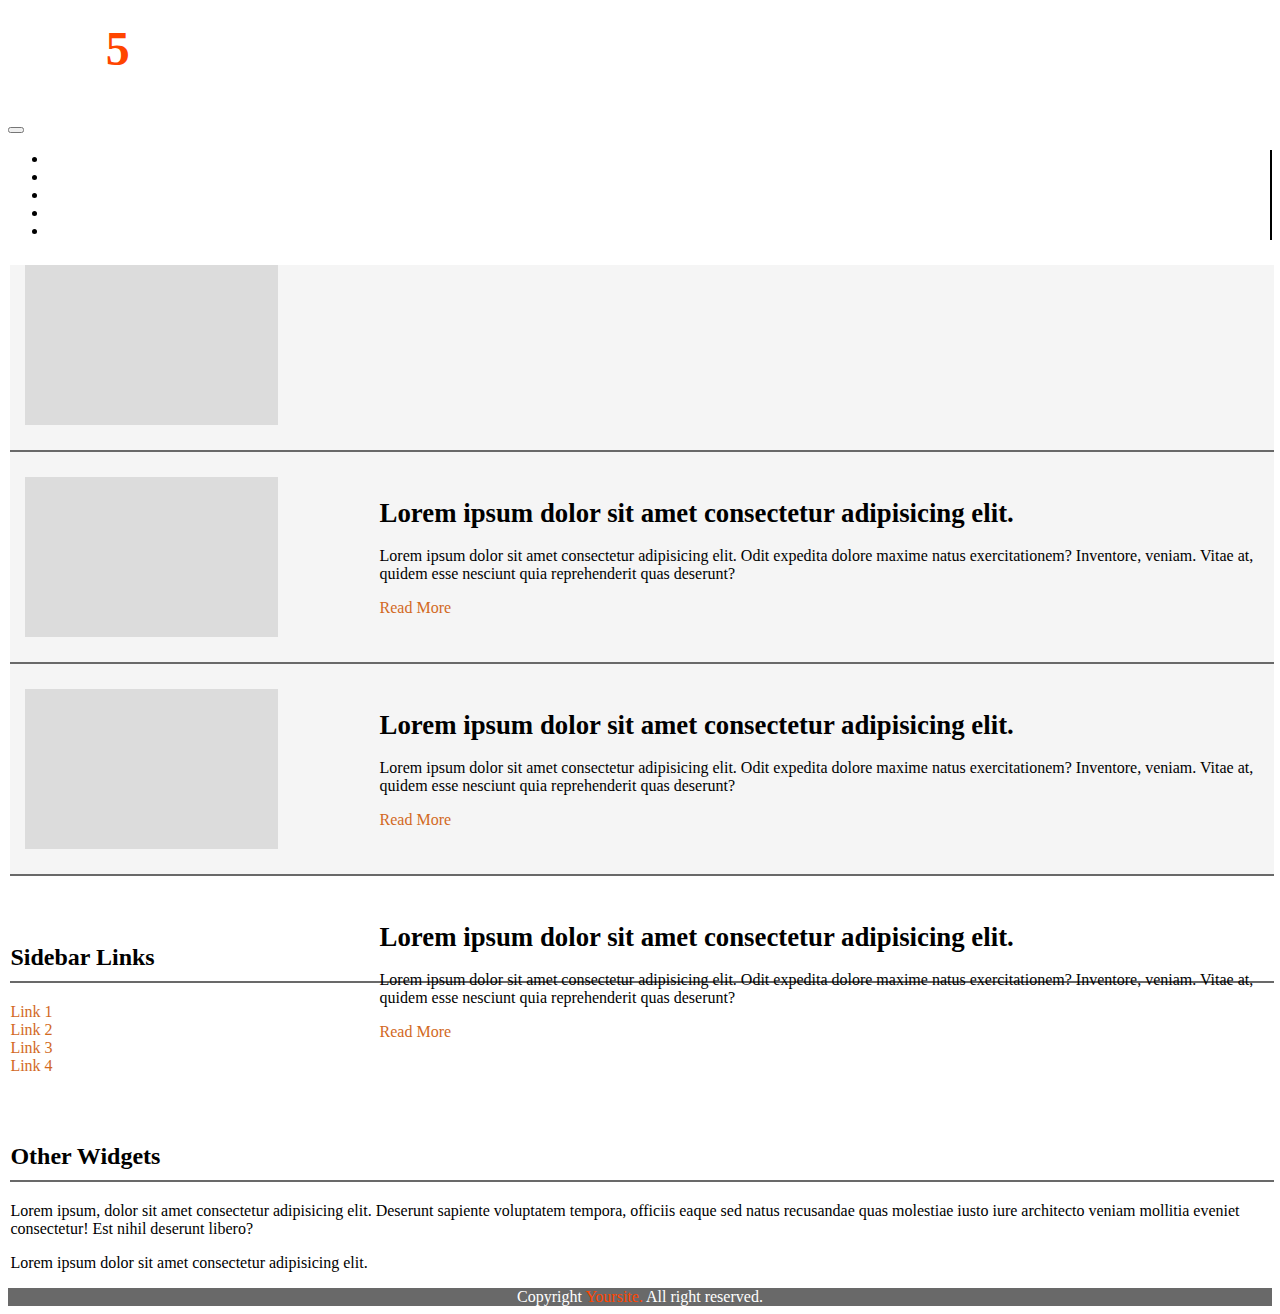
<file: Bootstrap-template/template-1.html>
<!DOCTYPE html>
<html lang="en">
<head>
    <meta charset="UTF-8">
    <meta http-equiv="X-UA-Compatible" content="IE=edge">
    <meta name="viewport" content="width=device-width, initial-scale=1.0">
    <!-- CSS only -->
    <link href="https://cdn.jsdelivr.net/npm/bootstrap@5.1.3/dist/css/bootstrap.min.css" rel="stylesheet" integrity="sha384-1BmE4kWBq78iYhFldvKuhfTAU6auU8tT94WrHftjDbrCEXSU1oBoqyl2QvZ6jIW3" crossorigin="anonymous">
    <!-- JavaScript Bundle with Popper -->
    <script src="https://cdn.jsdelivr.net/npm/bootstrap@5.1.3/dist/js/bootstrap.bundle.min.js" integrity="sha384-ka7Sk0Gln4gmtz2MlQnikT1wXgYsOg+OMhuP+IlRH9sENBO0LRn5q+8nbTov4+1p" crossorigin="anonymous"></script>
    <link rel="stylesheet" href="style.css">
    <title>Document</title>
</head>


<body>


    <!-- HTML5 Heading -->
    <header>
        <nav class="navbar navbar-light bg-dark">
            <div class="container-fluid">
                <h1 class="head">HTML<span class="num">5</span></h1><br>
            </div>
        </nav>
    </header>


    <!-- Navigation bar -->
    <nav class="navbar navbar-expand-lg navbar-light bg-secondary">
        <div class="container-fluid">
            <button class="navbar-toggler" type="button" data-bs-toggle="collapse" data-bs-target="#navbarNav" aria-controls="navbarNav" aria-expanded="false" aria-label="Toggle navigation">
                <span class="navbar-toggler-icon"></span>
            </button>
          <div class="collapse navbar-collapse" id="navbarNav">
            <ul class="navbar-nav">
                <li class="nav-item">
                    <a class="nav-link" aria-current="page" href="#">Link1</a>
                </li>
                <li class="nav-item">
                    <a class="nav-link" href="#">Link2</a>
                </li>
                <li class="nav-item">
                    <a class="nav-link" href="#">Link3</a>
                </li>
                <li class="nav-item">
                    <a class="nav-link" href="#">Link4</a>
                </li>
                <li class="nav-item">
                    <a class="nav-link" href="#">Link5</a>
                </li>
            </ul>
          </div>
        </div>
    </nav>


    <!-- main body -->
    <div class="container-fluid main">

        <div class="row">

            <div class="col-8">

                <div class="content">

                    <div class="row body">
                        <div class="img container-fluid"></div>
                        <div class="inn"> 
                        <h1>Lorem ipsum dolor sit amet consectetur adipisicing elit.</h1>
                        <p>Lorem ipsum dolor sit amet consectetur adipisicing elit. Odit expedita dolore maxime natus exercitationem? Inventore, veniam. Vitae at, quidem esse nesciunt quia reprehenderit quas deserunt?</p>
                        <a class="sidebarlink xyz" href="">Read More</a>
                        </div>
                    </div>
        
                    <div class="row body">
                        <div class="img container-fluid"></div>
                        <div class="inn"> 
                            <h1>Lorem ipsum dolor sit amet consectetur adipisicing elit.</h1>
                            <p>Lorem ipsum dolor sit amet consectetur adipisicing elit. Odit expedita dolore maxime natus exercitationem? Inventore, veniam. Vitae at, quidem esse nesciunt quia reprehenderit quas deserunt?</p>
                            <a class="sidebarlink xyz" href="">Read More</a>
                         </div>
                    </div>
        
                    <div class="row body">
                        <div class="img container-fluid"></div>
                        <div class="inn">
                        <h1>Lorem ipsum dolor sit amet consectetur adipisicing elit.</h1>
                        <p>Lorem ipsum dolor sit amet consectetur adipisicing elit. Odit expedita dolore maxime natus exercitationem? Inventore, veniam. Vitae at, quidem esse nesciunt quia reprehenderit quas deserunt?</p>
                        <a class="sidebarlink xyz" href="">Read More</a>
                        </div>
                    </div>

                </div>
            </div>
            
            
            
            <div class="col-4">
            
                <div class="sidebar">
                
                    <div class="sidebarlinkgroup">
                        <h2 class="sidebarhead">Sidebar Links</h2>
                        <div class="xyz"><a class="sidebarlink" href="" >Link 1</a></div>
                        <div class="xyz"><a class="sidebarlink" href="">Link 2</a></div>
                        <div class="xyz"><a class="sidebarlink" href="">Link 3</a></div>
                        <div class="xyz"><a class="sidebarlink" href="">Link 4</a></div>
                    </div>
                    
                    <div class="widgets">
                        <h2 class="widgetshead">Other Widgets</h2>
                        <div class="widgetstext">
                            <p>Lorem ipsum, dolor sit amet consectetur adipisicing elit. Deserunt sapiente voluptatem tempora, officiis eaque sed natus recusandae quas molestiae iusto iure architecto veniam mollitia eveniet consectetur! Est nihil deserunt libero?</p>
                            <p>Lorem ipsum dolor sit amet consectetur adipisicing elit.</p>
                        </div>
                    </div>

                </div>
            </div>
        </div>
    </div>


    <!-- footer -->
    <div class="container-fluid footer">
        <p class="copyright">Copyright <span class="yoursite">Yoursite.</span> All right reserved.</p>
    </div>

</body>
</html>
</file>
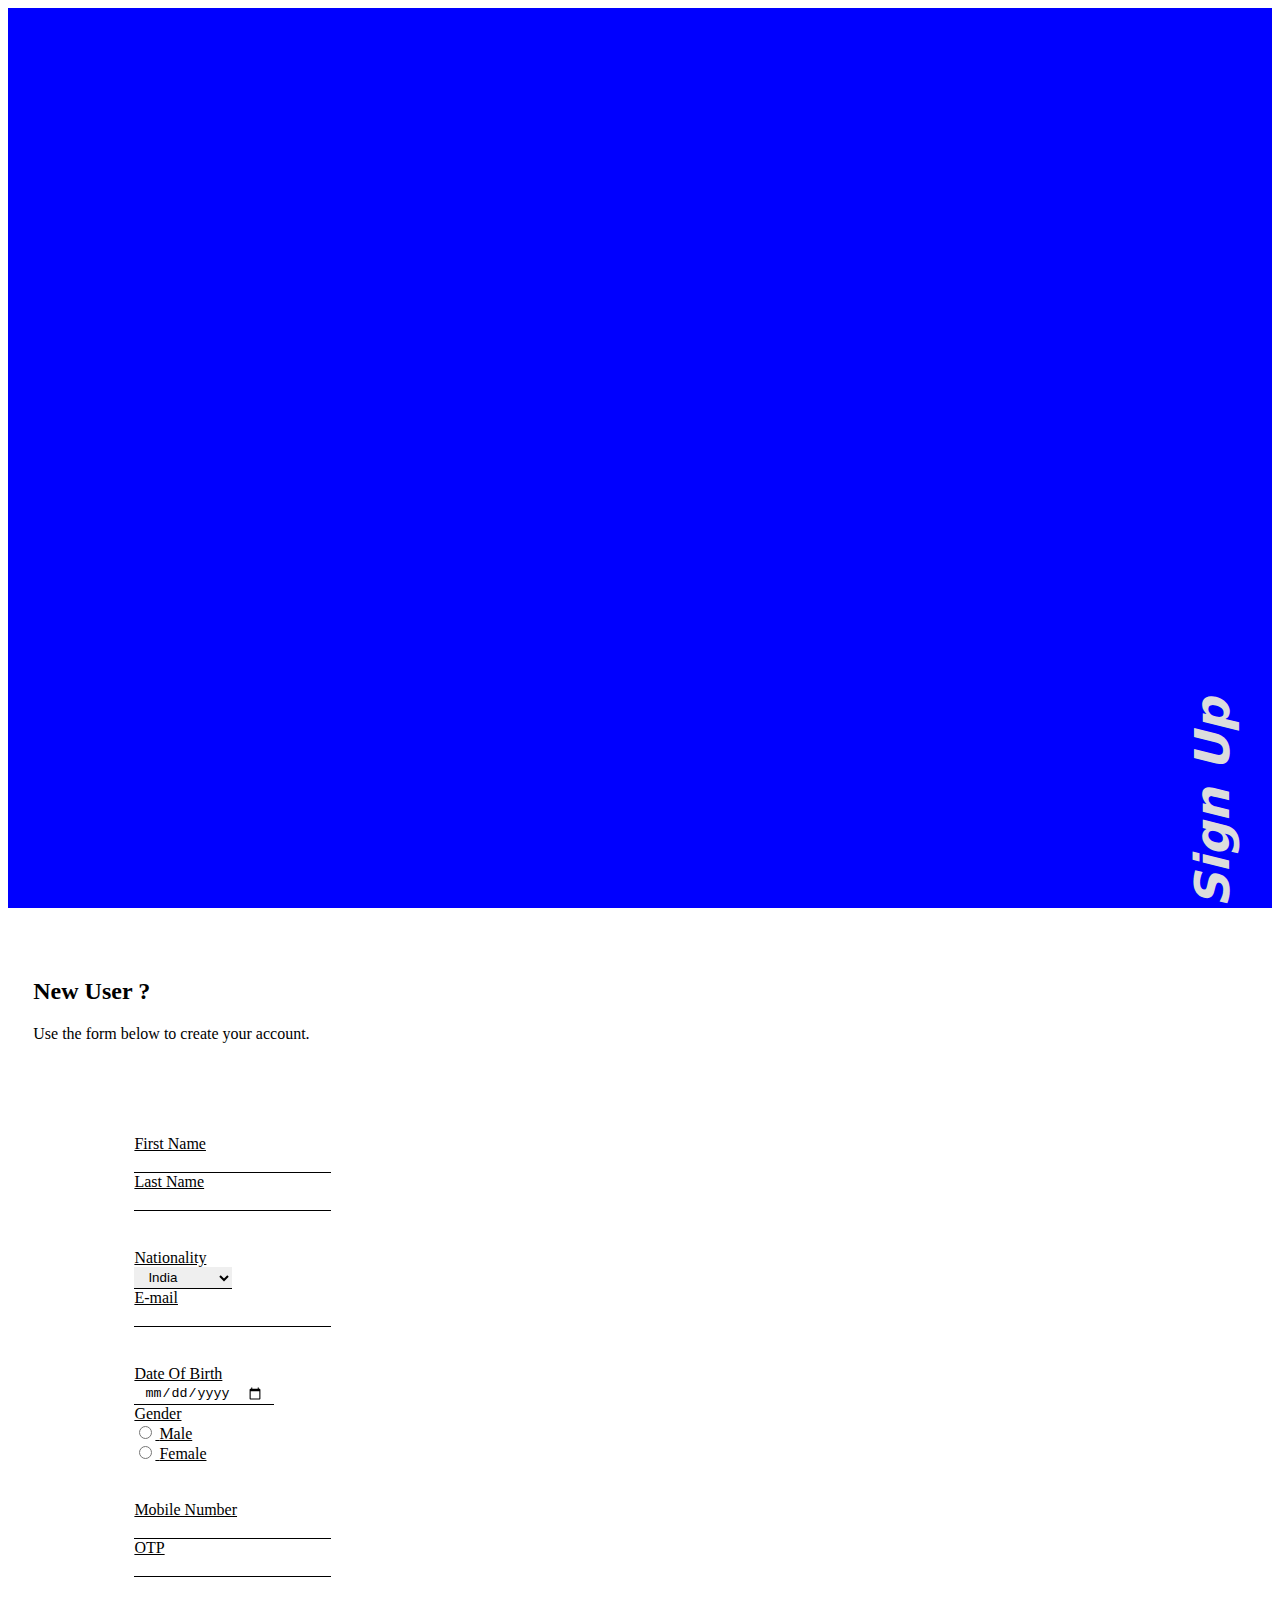
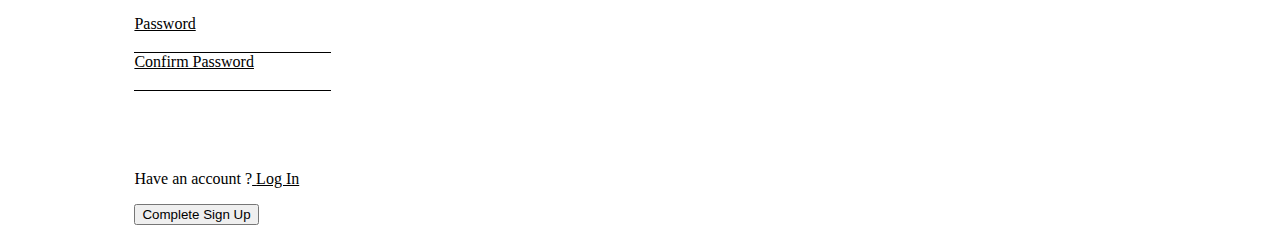
<file: CRUD-JS/create.html>
<!DOCTYPE html>
<html lang="en">
    <head>
        <meta charset="UTF-8">
        <meta http-equiv="X-UA-Compatible" content="IE=edge">
        <meta name="viewport" content="width=device-width, initial-scale=1.0">
        
        <!-- CSS only -->
        <link href="https://cdn.jsdelivr.net/npm/bootstrap@5.1.3/dist/css/bootstrap.min.css" rel="stylesheet" integrity="sha384-1BmE4kWBq78iYhFldvKuhfTAU6auU8tT94WrHftjDbrCEXSU1oBoqyl2QvZ6jIW3" crossorigin="anonymous">
        
        
        <!-- JavaScript Bundle with Popper -->
        <script src="https://cdn.jsdelivr.net/npm/bootstrap@5.1.3/dist/js/bootstrap.bundle.min.js" integrity="sha384-ka7Sk0Gln4gmtz2MlQnikT1wXgYsOg+OMhuP+IlRH9sENBO0LRn5q+8nbTov4+1p" crossorigin="anonymous"></script>
        
        <!-- link css style sheet -->
        <link rel="stylesheet" href="style.css">


        <!-- attach javascript file -->
        <script src="index.js"></script>


        
        <title>Sign UP</title>
    </head>


    <body>

        <div class="container-fluid">
            
            <div class="row">
                
                <div class="col-2 left">
                    
                    <h1 id="signup">Sign Up</h1>
                
                </div>
                
                <div class="col-10 right">
                    
                    <div class = "newUser">
                        <h2> New User ?</h2>
                        <p>Use the form below to create your account.</p>
                    </div>

                    <form name="myForm" id="myForm" action="javascript:saveData();">
                        <div class="row formfield">
                            <div class="col-6">
                                <label for="first_name">First Name</label> </br>
                                <input class="form-select" type="text" id="first_name" /> 
                            </div>
                            <div class="col-6">
                                <label for="last_name">Last Name</label> </br>
                                <input class="form-select"  type="text" id="last_name" />
                            </div>
                        </div>

                        <div class="row formfield">
                            <div class="col-6">
                                <label for="nation">Nationality</label> </br>
                                <select class="form-select" name="nation" id="nation" required>
                                    <option></option>
                                    <option value='India' selected>India</option>
                                    <option value='American'>American</option>
                                    <option value='Japanese'>Japanese</option>
                                    <option value='French'>French</option>
                                    <option value='Sweden'>Sweden</option>
                                </select>
                            </div>
                            <div class="col-6">
                                <label for="mail">E-mail</label> </br>
                                <input class="form-select"  type="email" id="mail" />
                            </div>
                        </div>

                        <div class="row formfield">
                            
                            <div class="col-6">
                                <label for="dob">Date Of Birth</label> </br>
                                <input class="form-select"  type="date" id="dob" /> 
                            </div>

                            <div class="col-6">
                                <label for="gender" id="gender">Gender</label> </br> 
                                <div class="form-check form-check-inline">
                                    <input class="form-check-input" type="radio" name="gender" id="male" value="male">
                                    <label class="form-check-label" for="male">Male</label>
                                </div>
                                <div class="form-check form-check-inline">
                                    <input class="form-check-input" type="radio" name="gender" id="female" value="female">
                                    <label class="form-check-label" for="female">Female</label>
                                </div>
                            </div>
                        </div>



                        <div class="row formfield">
                            <div class="col-6">
                                <label for="mob">Mobile Number</label> </br>
                                <input class="form-select"  type="text" id="mob" /> 
                            </div>
                            <div class="col-6">
                                <label for="otp">OTP</label> </br>
                                <input  class="form-select" type="text" id="otp" />
                            </div>
                        </div>



                        <div class="row formfield">
                            <div class="col-6">
                                <label for="pass">Password</label> </br>
                                <input class="form-select"  type="password" id="pass" /> 
                            </div>
                            <div class="col-6">
                                <label for="cpass">Confirm Password</label> </br>
                                <input class="form-select"  type="password" id="cpass" />
                            </div>
                        </div>


                        <div class="end">
                            <div class="row formfield">
                                <div class="col-6">
                                    <p style="display: inline-block;">Have an account ?</p> 
                                    <p href="http://127.0.0.1:5500/Exercise-2/index.html" style="display: contents;">Log In</p>
                                </div>
                                <div class="col-6">
                                        <button type="submit" class="btn btn-primary mb-3">Complete Sign Up</button>
                                </div>
                            </div>

                        </div>

                    </form>
                    
                </div>

            </div>
        </div>

    </body>
</html>
</file>
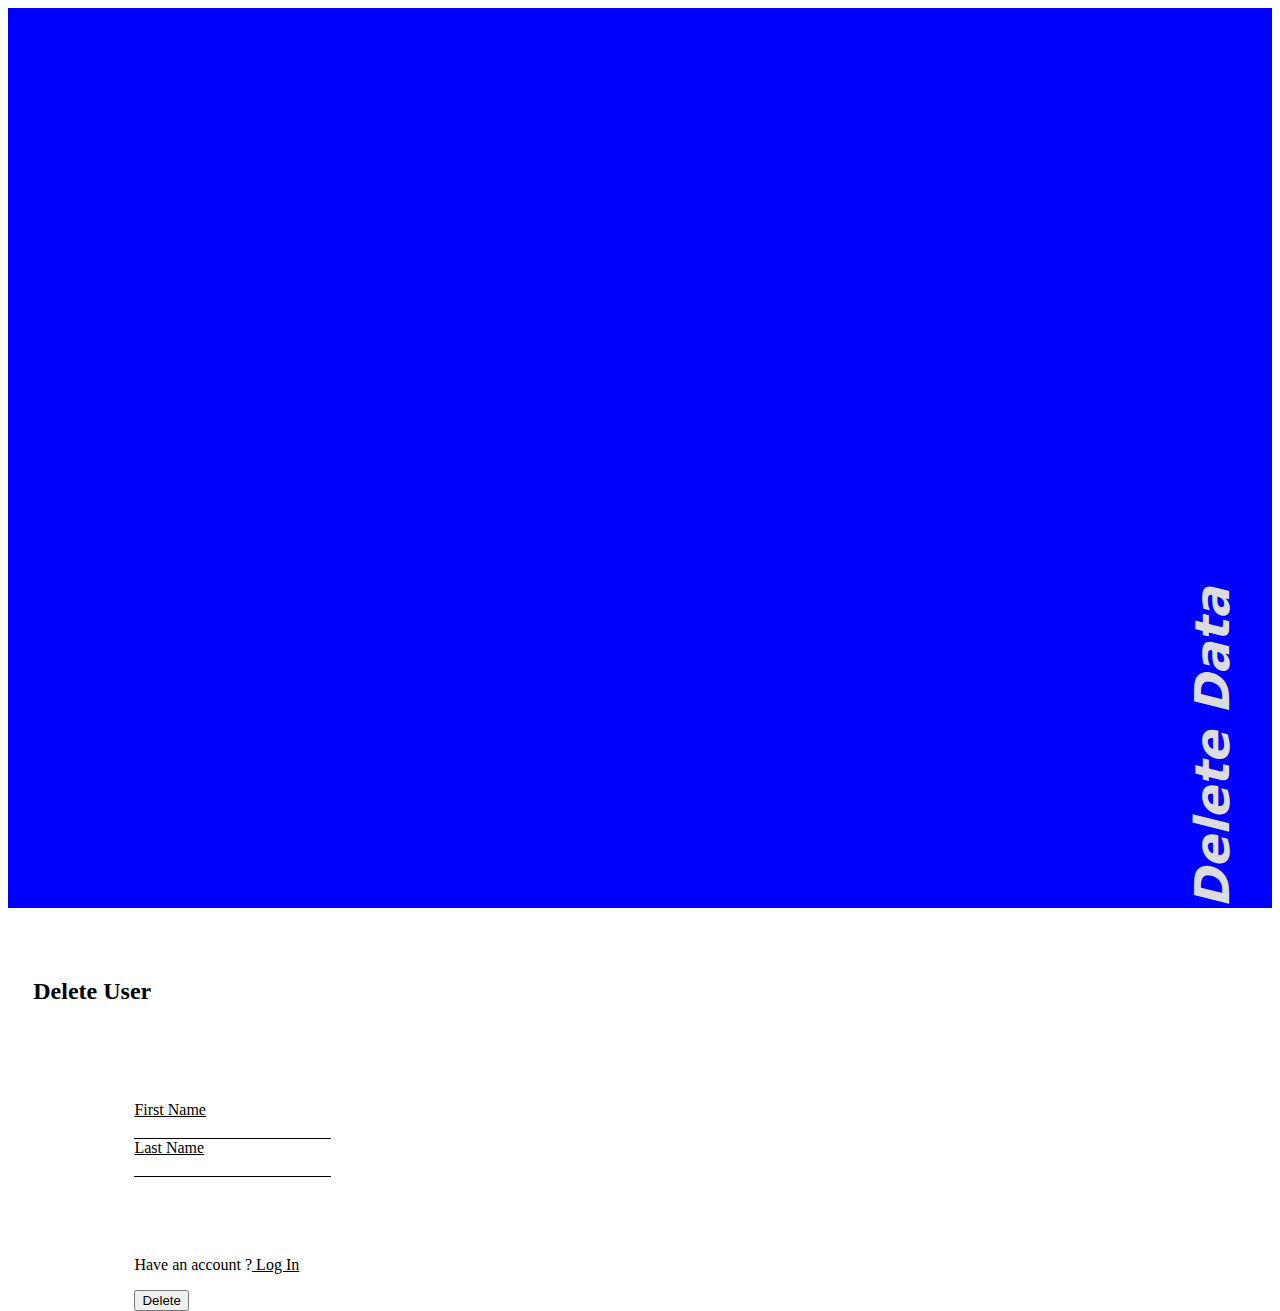
<file: CRUD-JS/delete.html>
<!DOCTYPE html>
<html lang="en">
    <head>
        <meta charset="UTF-8">
        <meta http-equiv="X-UA-Compatible" content="IE=edge">
        <meta name="viewport" content="width=device-width, initial-scale=1.0">
        
        <!-- CSS only -->
        <link href="https://cdn.jsdelivr.net/npm/bootstrap@5.1.3/dist/css/bootstrap.min.css" rel="stylesheet" integrity="sha384-1BmE4kWBq78iYhFldvKuhfTAU6auU8tT94WrHftjDbrCEXSU1oBoqyl2QvZ6jIW3" crossorigin="anonymous">
        
        
        <!-- JavaScript Bundle with Popper -->
        <script src="https://cdn.jsdelivr.net/npm/bootstrap@5.1.3/dist/js/bootstrap.bundle.min.js" integrity="sha384-ka7Sk0Gln4gmtz2MlQnikT1wXgYsOg+OMhuP+IlRH9sENBO0LRn5q+8nbTov4+1p" crossorigin="anonymous"></script>
        
        <!-- link css style sheet -->
        <link rel="stylesheet" href="style.css">


        <!-- attach javascript file -->
        <script src="index.js"></script>

        <title>Delete data</title>
    </head>


    <body>

        <div class="container-fluid">
            
            <div class="row">
                
                <div class="col-2 left">
                    
                    <h1 id="signup">Delete Data</h1>
                
                </div>
                
                <div class="col-10 right">
                    
                    <div class = "newUser">
                        <h2>Delete User</h2>
                    </div>

                    <form name="myForm" id="myForm" action="javascript:deleteData();">
                        <div class="row formfield">
                            <div class="col-6">
                                <label for="first_name">First Name</label> </br>
                                <input class="form-select" type="text" id="first_name" /> 
                            </div>
                            <div class="col-6">
                                <label for="last_name">Last Name</label> </br>
                                <input class="form-select"  type="text" id="last_name" />
                            </div>
                        </div>

                        <div class="end">
                            <div class="row formfield">
                                <div class="col-6">
                                    <p style="display: inline-block;">Have an account ?</p> 
                                    <p href="http://127.0.0.1:5500/Exercise-2/index.html" style="display: contents;">Log In</p>
                                </div>
                                <div class="col-6">
                                        <button type="submit" class="btn btn-primary mb-3">Delete</button>
                                </div>
                            </div>

                        </div>

                    </form>
                    
                </div>

            </div>
        </div>

    </body>
</html>
</file>
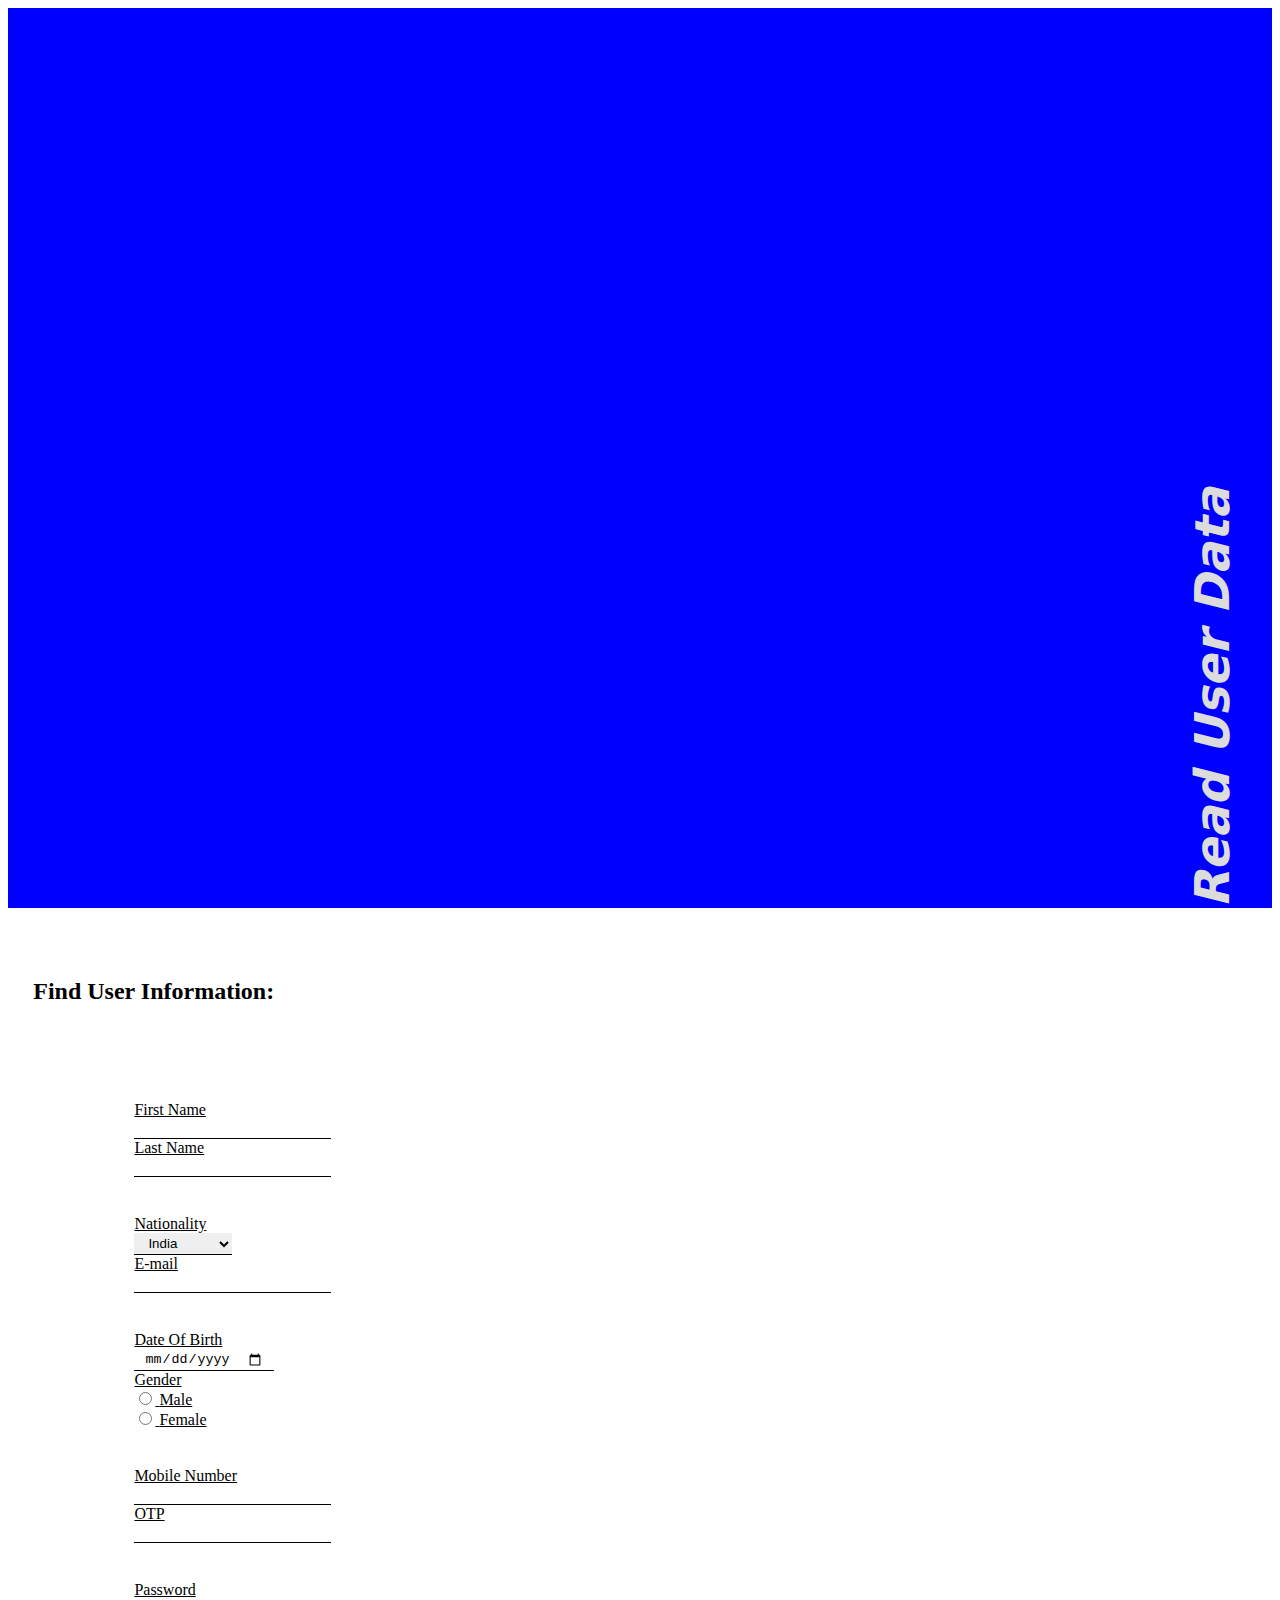
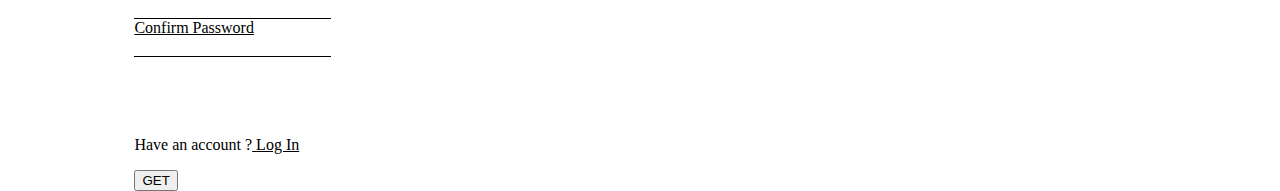
<file: CRUD-JS/read.html>
<!DOCTYPE html>
<html lang="en">
    <head>
        <meta charset="UTF-8">
        <meta http-equiv="X-UA-Compatible" content="IE=edge">
        <meta name="viewport" content="width=device-width, initial-scale=1.0">
        
        <!-- CSS only -->
        <link href="https://cdn.jsdelivr.net/npm/bootstrap@5.1.3/dist/css/bootstrap.min.css" rel="stylesheet" integrity="sha384-1BmE4kWBq78iYhFldvKuhfTAU6auU8tT94WrHftjDbrCEXSU1oBoqyl2QvZ6jIW3" crossorigin="anonymous">
        
        
        <!-- JavaScript Bundle with Popper -->
        <script src="https://cdn.jsdelivr.net/npm/bootstrap@5.1.3/dist/js/bootstrap.bundle.min.js" integrity="sha384-ka7Sk0Gln4gmtz2MlQnikT1wXgYsOg+OMhuP+IlRH9sENBO0LRn5q+8nbTov4+1p" crossorigin="anonymous"></script>
        
        <!-- link css style sheet -->
        <link rel="stylesheet" href="style.css">


        <!-- attach javascript file -->
        <script src="index.js"></script>
        <title>Sign UP</title>
    </head>


    <body>

        <div class="container-fluid">
            
            <div class="row">
                
                <div class="col-2 left">
                    
                    <h1 id="signup">Read User Data</h1>
                
                </div>
                
                <div class="col-10 right">
                    
                    <div class = "newUser">
                        <h2>Find User Information: </h2>
                    </div>

                    <form name="myForm" id="myForm" action="javascript:getData();">
                        <div class="row formfield">
                            <div class="col-6">
                                <label for="first_name">First Name</label> </br>
                                <input class="form-select" type="text" id="first_name" /> 
                            </div>
                            <div class="col-6">
                                <label for="last_name">Last Name</label> </br>
                                <input class="form-select"  type="text" id="last_name" />
                            </div>
                        </div>

                        <div class="row formfield">
                            <div class="col-6">
                                <label for="nation">Nationality</label> </br>
                                <select class="form-select" name="nation" id="nation" required>
                                    <option></option>
                                    <option value='India' selected>India</option>
                                    <option value='American'>American</option>
                                    <option value='Japanese'>Japanese</option>
                                    <option value='French'>French</option>
                                    <option value='Sweden'>Sweden</option>
                                </select>
                            </div>
                            <div class="col-6">
                                <label for="mail">E-mail</label> </br>
                                <input class="form-select"  type="email" id="mail" />
                            </div>
                        </div>

                        <div class="row formfield">
                            
                            <div class="col-6">
                                <label for="dob">Date Of Birth</label> </br>
                                <input class="form-select"  type="date" id="dob" /> 
                            </div>

                            <div class="col-6">
                                <label for="gender" id="gender">Gender</label> </br> 
                                <div class="form-check form-check-inline">
                                    <input class="form-check-input" type="radio" name="gender" id="male" value="male">
                                    <label class="form-check-label" for="male">Male</label>
                                </div>
                                <div class="form-check form-check-inline">
                                    <input class="form-check-input" type="radio" name="gender" id="female" value="female">
                                    <label class="form-check-label" for="female">Female</label>
                                </div>
                            </div>
                        </div>



                        <div class="row formfield">
                            <div class="col-6">
                                <label for="mob">Mobile Number</label> </br>
                                <input class="form-select"  type="text" id="mob" /> 
                            </div>
                            <div class="col-6">
                                <label for="otp">OTP</label> </br>
                                <input  class="form-select" type="text" id="otp" />
                            </div>
                        </div>



                        <div class="row formfield">
                            <div class="col-6">
                                <label for="pass">Password</label> </br>
                                <input class="form-select"  type="password" id="pass" /> 
                            </div>
                            <div class="col-6">
                                <label for="cpass">Confirm Password</label> </br>
                                <input class="form-select"  type="password" id="cpass" />
                            </div>
                        </div>


                        <div class="end">
                            <div class="row formfield">
                                <div class="col-6">
                                    <p style="display: inline-block;">Have an account ?</p> 
                                    <p href="http://127.0.0.1:5500/Exercise-2/index.html" style="display: contents;">Log In</p>
                                </div>
                                <div class="col-6">
                                        <button type="submit" class="btn btn-primary mb-3">GET</button>
                                </div>
                            </div>

                        </div>

                    </form>
                    
                </div>

            </div>
        </div>

    </body>
</html>
</file>
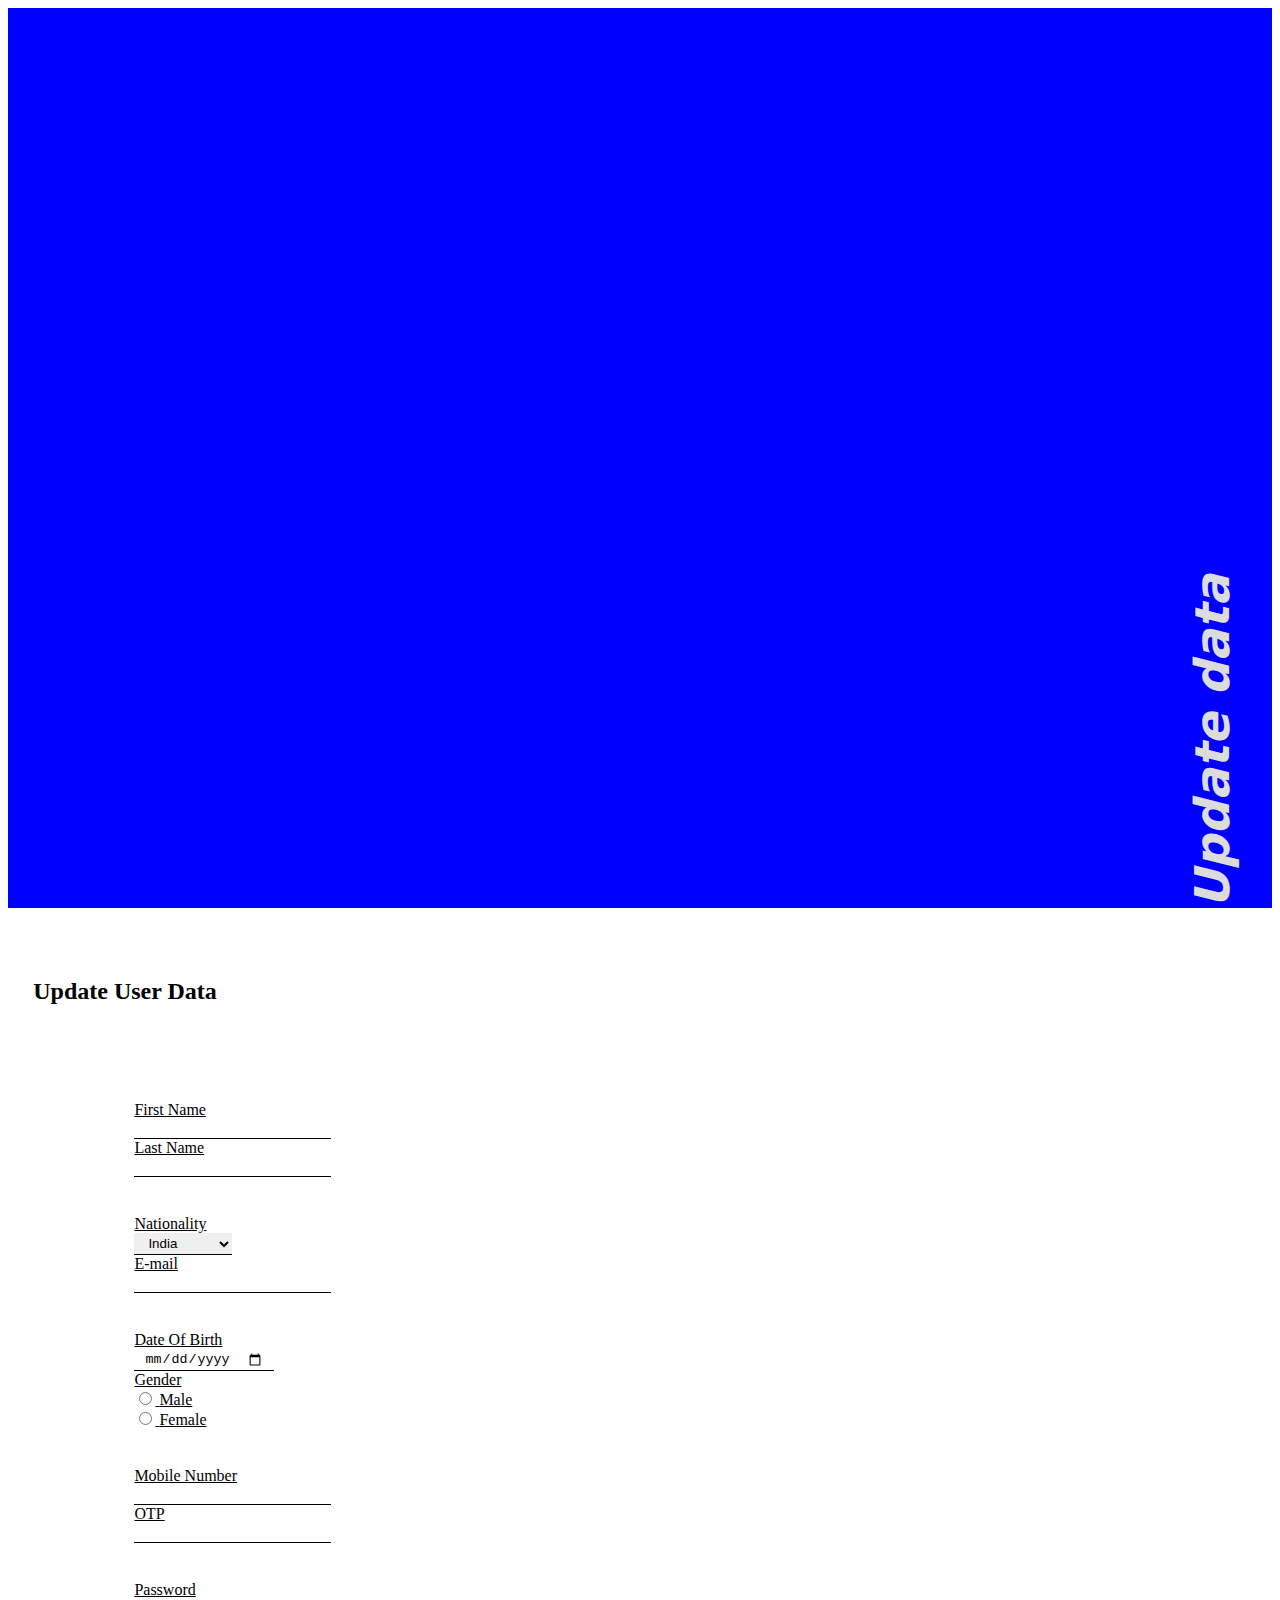
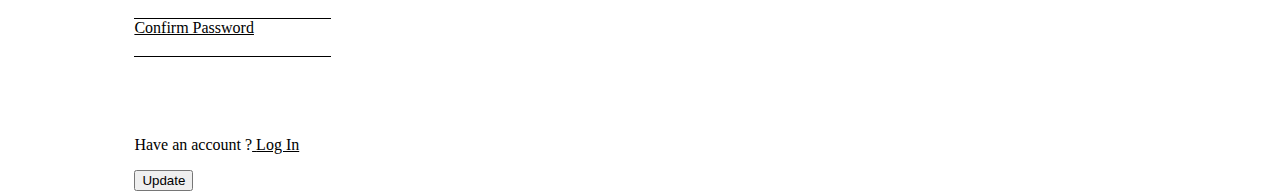
<file: CRUD-JS/update.html>
<!DOCTYPE html>
<html lang="en">
    <head>
        <meta charset="UTF-8">
        <meta http-equiv="X-UA-Compatible" content="IE=edge">
        <meta name="viewport" content="width=device-width, initial-scale=1.0">
        
        <!-- CSS only -->
        <link href="https://cdn.jsdelivr.net/npm/bootstrap@5.1.3/dist/css/bootstrap.min.css" rel="stylesheet" integrity="sha384-1BmE4kWBq78iYhFldvKuhfTAU6auU8tT94WrHftjDbrCEXSU1oBoqyl2QvZ6jIW3" crossorigin="anonymous">
        
        
        <!-- JavaScript Bundle with Popper -->
        <script src="https://cdn.jsdelivr.net/npm/bootstrap@5.1.3/dist/js/bootstrap.bundle.min.js" integrity="sha384-ka7Sk0Gln4gmtz2MlQnikT1wXgYsOg+OMhuP+IlRH9sENBO0LRn5q+8nbTov4+1p" crossorigin="anonymous"></script>
        
        <!-- link css style sheet -->
        <link rel="stylesheet" href="style.css">


        <!-- attach javascript file -->
        <script src="index.js"></script>
        <title>Update</title>
    </head>


    <body>

        <div class="container-fluid">
            
            <div class="row">
                
                <div class="col-2 left">
                    
                    <h1 id="signup">Update data</h1>
                
                </div>
                
                <div class="col-10 right">
                    
                    <div class = "newUser">
                        <h2>Update User Data</h2>
                    </div>

                    <form name="myForm" id="myForm" action="javascript:updateData();">
                        <div class="row formfield">
                            <div class="col-6">
                                <label for="first_name">First Name</label> </br>
                                <input class="form-select" type="text" id="first_name" /> 
                            </div>
                            <div class="col-6">
                                <label for="last_name">Last Name</label> </br>
                                <input class="form-select"  type="text" id="last_name" />
                            </div>
                        </div>

                        <div class="row formfield">
                            <div class="col-6">
                                <label for="nation">Nationality</label> </br>
                                <select class="form-select" name="nation" id="nation" required>
                                    <option></option>
                                    <option value='India' selected>India</option>
                                    <option value='American'>American</option>
                                    <option value='Japanese'>Japanese</option>
                                    <option value='French'>French</option>
                                    <option value='Sweden'>Sweden</option>
                                </select>
                            </div>
                            <div class="col-6">
                                <label for="mail">E-mail</label> </br>
                                <input class="form-select"  type="email" id="mail" />
                            </div>
                        </div>

                        <div class="row formfield">
                            
                            <div class="col-6">
                                <label for="dob">Date Of Birth</label> </br>
                                <input class="form-select"  type="date" id="dob" /> 
                            </div>

                            <div class="col-6">
                                <label for="gender" id="gender">Gender</label> </br> 
                                <div class="form-check form-check-inline">
                                    <input class="form-check-input" type="radio" name="gender" id="male" value="male">
                                    <label class="form-check-label" for="male">Male</label>
                                </div>
                                <div class="form-check form-check-inline">
                                    <input class="form-check-input" type="radio" name="gender" id="female" value="female">
                                    <label class="form-check-label" for="female">Female</label>
                                </div>
                            </div>
                        </div>



                        <div class="row formfield">
                            <div class="col-6">
                                <label for="mob">Mobile Number</label> </br>
                                <input class="form-select"  type="text" id="mob" /> 
                            </div>
                            <div class="col-6">
                                <label for="otp">OTP</label> </br>
                                <input  class="form-select" type="text" id="otp" />
                            </div>
                        </div>



                        <div class="row formfield">
                            <div class="col-6">
                                <label for="pass">Password</label> </br>
                                <input class="form-select"  type="password" id="pass" /> 
                            </div>
                            <div class="col-6">
                                <label for="cpass">Confirm Password</label> </br>
                                <input class="form-select"  type="password" id="cpass" />
                            </div>
                        </div>


                        <div class="end">
                            <div class="row formfield">
                                <div class="col-6">
                                    <p style="display: inline-block;">Have an account ?</p> 
                                    <p href="http://127.0.0.1:5500/Exercise-2/index.html" style="display: contents;">Log In</p>
                                </div>
                                <div class="col-6">
                                        <button type="submit" class="btn btn-primary mb-3">Update</button>
                                </div>
                            </div>

                        </div>

                    </form>
                    
                </div>

            </div>
        </div>

    </body>
</html>
</file>
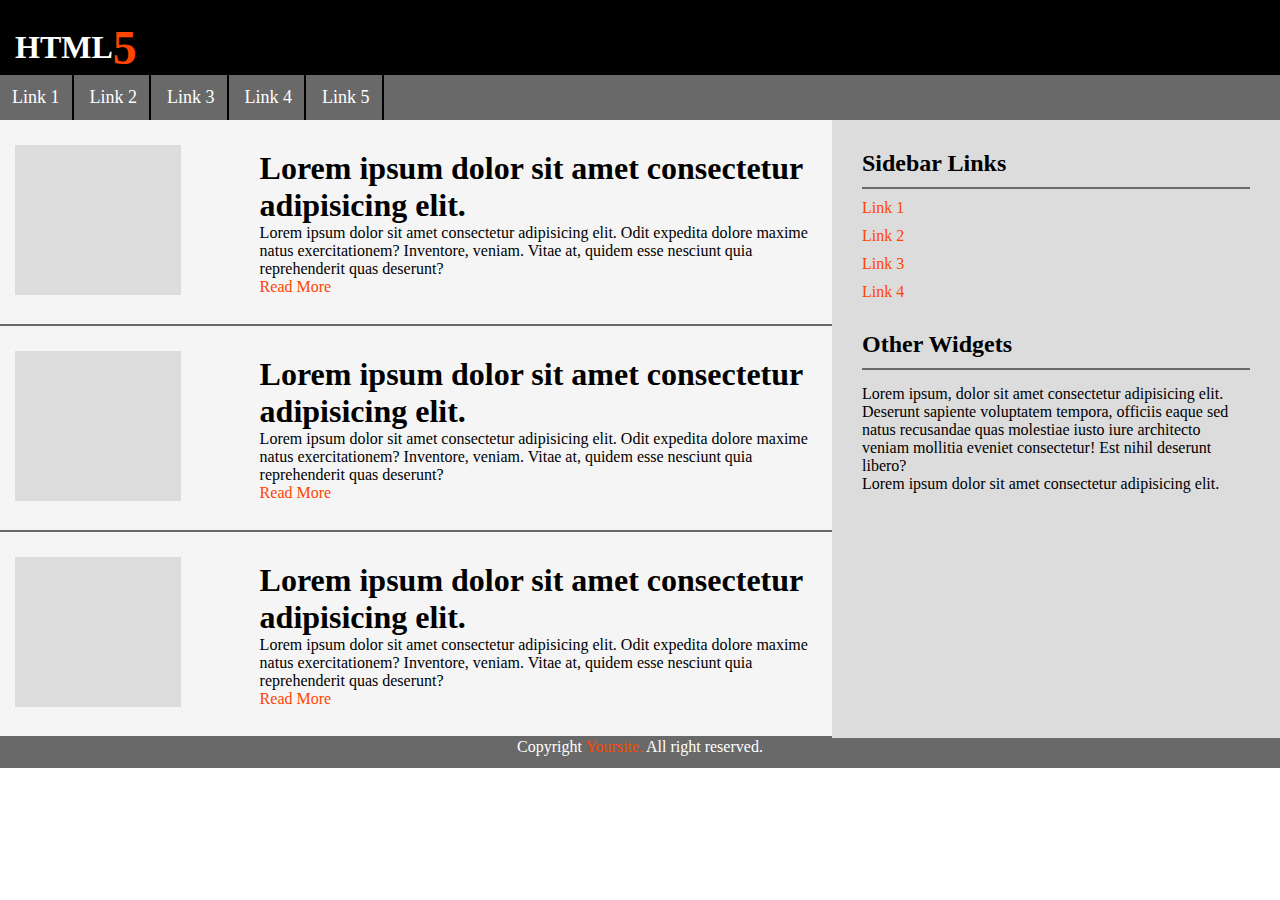
<file: Exercise-1/template-1.html>
<!DOCTYPE html>
<html lang="en">
<head>
    <meta charset="UTF-8">
    <meta http-equiv="X-UA-Compatible" content="IE=edge">
    <meta name="viewport" content="width=device-width, initial-scale=1.0">
    <link rel="stylesheet" href="style.css">
    <title>Document</title>
</head>


<body>

    <header>
        <h1 class="head">HTML<span class="num">5</span></h1>
        <nav>
            <a class="navlink" href="">Link 1</a>
            <a class="navlink" href="">Link 2</a>
            <a class="navlink" href="">Link 3</a>
            <a class="navlink" href="">Link 4</a>
            <a class="navlink" href="">Link 5</a>
        </nav>
    </header>

    <div class='main'>

        <div class="sidebar">
            
            <div class="sidebarlinkgroup">
                <h2 class="sidebarhead">Sidebar Links</h2>
                <div class="xyz"><a class="sidebarlink" href="" >Link 1</a></div>
                <div class="xyz"><a class="sidebarlink" href="">Link 2</a></div>
                <div class="xyz"><a class="sidebarlink" href="">Link 3</a></div>
                <div class="xyz"><a class="sidebarlink" href="">Link 4</a></div>
            </div>
            
            <div class="widgets">
                <h2 class="widgetshead">Other Widgets</h2>
                <div class="widgetstext">
                    <p>Lorem ipsum, dolor sit amet consectetur adipisicing elit. Deserunt sapiente voluptatem tempora, officiis eaque sed natus recusandae quas molestiae iusto iure architecto veniam mollitia eveniet consectetur! Est nihil deserunt libero?</p>
                    <p>Lorem ipsum dolor sit amet consectetur adipisicing elit.</p>
                </div>
            </div>
        </div>


        <div class="content">

            <div class="body">
                <div class="img"></div>
                <div class="inn"> 
                <h1>Lorem ipsum dolor sit amet consectetur adipisicing elit.</h1>
                <p>Lorem ipsum dolor sit amet consectetur adipisicing elit. Odit expedita dolore maxime natus exercitationem? Inventore, veniam. Vitae at, quidem esse nesciunt quia reprehenderit quas deserunt?</p>
                <a class="sidebarlink xyz" href="">Read More</a>
                </div>
            </div>

            <div class="body">
                <div class="img"></div>
                <div class="inn"> 
                    <h1>Lorem ipsum dolor sit amet consectetur adipisicing elit.</h1>
                    <p>Lorem ipsum dolor sit amet consectetur adipisicing elit. Odit expedita dolore maxime natus exercitationem? Inventore, veniam. Vitae at, quidem esse nesciunt quia reprehenderit quas deserunt?</p>
                    <a class="sidebarlink xyz" href="">Read More</a>
                 </div>
            </div>

            <div class="body">
                <div class="img"></div>
                <div class="inn">
                <h1>Lorem ipsum dolor sit amet consectetur adipisicing elit.</h1>
                <p>Lorem ipsum dolor sit amet consectetur adipisicing elit. Odit expedita dolore maxime natus exercitationem? Inventore, veniam. Vitae at, quidem esse nesciunt quia reprehenderit quas deserunt?</p>
                <a class="sidebarlink xyz" href="">Read More</a>
                </div>
            </div>
        </div>
    </div>


    <div class="footer">
        <p>Copyright <span class="yoursite">Yoursite.</span> All right reserved.</p>
    </div>

</body>
</html>
</file>
<file: Bootstrap-template/style.css>
/* *{
    box-sizing: border-box;
    list-style: none;
    margin: 0;
    padding: 0;
} */

/* Header-HTML */
.head{
    color: white;
    font-size: xx-large;
}

/* Header-5 */
.num{
    color: orangered;
    font-size: xxx-large;
    vertical-align: sub;
}




/* Navigation Bar */

.navbar {
    padding: 0px;
}

.navbar-light .navbar-nav .nav-link{
    color: white;
}

.nav-item{
    border-right: 2px solid black;
    padding-right: 1rem;
    padding-left: 1rem;

}

h1 {
    font-size: calc(0.875rem + 1.0vw);
}

/* main body */

.content {
    text-align: left;
}

.body{
    border-bottom: 2px solid rgb(105, 105, 105);
}
    

.img{
    width: 20%;
    height: 10rem;
    background-color: gainsboro;
    margin: 25px 15px;
}

.inn{
    float: right;
    width: 70%;
    padding: 30px 10px 20px;
    text-align: left;
}

.main {
    width: 100%;
    padding-right: var(--bs-gutter-x,0.15rem);
    padding-left: var(--bs-gutter-x,0.15rem);
}



/* sidebar */
.sidebarhead, .widgetshead {
    border-bottom: 2px solid rgb(105, 105, 105);
    padding-bottom: 10px;
}

.sidebar-body {
    background-color: gainsboro;
}

.sidebarlink{
    text-decoration: none;
    color: chocolate;
}

.sidebarlinkgroup{
    padding-top: 3rem;
}

.widgets {
    padding-top: 3rem;
}

.row {
    margin-right: 0px;
}

.content {
    background-color: whitesmoke;
}


/* footer */


.footer {
    background-color:  rgb(105,105,105);
    /* height: 30px; */
    text-align: center;
    color: white;
    margin: 0px;
    /* font-size: medium; */
}

.copyright{
    margin-bottom: 0px;
}


.yoursite{
    color: orangered;
}
</file>
<file: CRUD-JS/style.css>
html, body {
    height: 100%;
}

.left{
    min-height: 100vh;
    background-color: blue;
    position: relative;
}

#signup{
    writing-mode: vertical-rl;
    position: absolute;
    bottom: 0;
    right: 0;
    transform: rotate(180deg) scaleX(1);
    font-size: xxx-large;
    font-style: oblique;
    color: gainsboro;
    font-family: system-ui;
}

.right {

}

.newUser{
    padding: 4% 0% 3% 2%;
}

.formfield{
    padding-left: 10%;
    padding-right: 10%;
    padding-top: 3%;
    text-decoration: underline;
}

input[type='text'], input[type ='number'], input[type='password'], input[type='date'], input[type='email']{
    background: transparent;
    border: none;
    border-bottom: 1px solid #000000;
    padding: 2px 10px;
}

.form-select {
    display: inline-block;
    /* background: transparent; */
    border: none;
    border-bottom: 1px solid #000000;
    padding: 2px 10px;
}

.end {
    padding-top: 2%;
}
</file>
<file: Exercise-1/style.css>
*{
    box-sizing: border-box;
    list-style: none;
    margin: 0;
    padding: 0;
}

/* Header */
header{
    background-color: black;
    height: 15%;
}

.head{
    color: white;
    display: inline-flex;
    align-items: center;
    padding-top: 20px;
    padding-left: 15px;
}

/* Naviagation Bar */
nav{
    background-color: rgb(105,105,105);
    height: 45px;
}

.navlink{
    text-decoration: none;
    color: white;
    border-right: 2px solid black;
    font-size: large;
    padding: 12px;
    display: inline-flex;
    align-items: center;
}

.navlink:hover{
    color:red
}


/* main class */
.main{
    height: 60%;
    background-color: gainsboro;
}

/* sidebar */
.sidebar{
    float: right;
    width: 35%;
    padding: 30px;
}

.sidebarlink{
    text-decoration: none;
    color: orangered;
}

.sidebarhead, .widgetshead {
    border-bottom: 2px solid rgb(105, 105, 105);
    padding-bottom: 10px;
}

.widgetstext {
    padding-top: 15px;
}

.sidebarlinkgroup {
    padding-bottom: 30px;
}

/* content */
.content {
    width: 65%;
    background-color: whitesmoke;
}

/* body */
.body{
    border-bottom: 2px solid rgb(105, 105, 105);
    width: 100%;
    height: 100%;
}

.img{
    display: inline-block ;
    width: 20%;
    height: 150px;
    background-color: gainsboro;
    margin: 25px 15px;
}

.inn{
    float: right;
    width: 70%;
    padding: 30px 10px 20px;
    text-align: left;
}

.num{
    color: orangered;
    font-size: xxx-large;
}

.xyz{
    padding-top: 10px ;
}

.yoursite{
    color: orangered;
}

.footer {
    background-color:  rgb(105,105,105);
    height: 30px;
    text-align: center;
    color: white;
    font-size: medium;
}

 
@media only screen and (max-width: 991px) {

    h1{
        font-size: 10px;
    }

    p{
        font-size: 7px;;
    }

    .body {
        margin: 15px;
        width: 80%;
        height: 90%;
    }

    header{
        background-color: black;
        height: 10%;
    }
    
    .main{
        height: 100%;
        background-color: gainsboro;
    }
    
    .footer {
        background-color:  rgb(105,105,105);
        height: 20px;
        text-align: center;
        color: white;
        font-size: medium;
    }
    
    .content {
        width: 60%;
        background-color: whitesmoke;
    }
    
    .sidebar{
        float: right;
        width: 40%;
        padding: 10px;
    }

    .inn{
        float: right;
        max-width: 70%;
        padding: 10px 5px;
        text-align: left;
    }

    .img{
        display: inline-block ;
        width: 20%;
        height: 80px;
        background-color: gainsboro;
        margin: 5px 10px;
    }

    .sidebarhead, .widgetshead {
        border-bottom: 2px solid rgb(105, 105, 105);
        padding-bottom: 10px;
    }
    
    .widgetstext {
        padding-top: 4px;
    }
    
    .sidebarlinkgroup {
        padding-bottom: 8px;
    }
    
    .xyz{
        padding-top: 4px ;
    }
}

@media only screen and (max-width: 700px) {

    h1{
        font-size: 10px;
    }

    p{
        font-size: 7px;;
    }

    .body {
        margin: 15px;
        width: 61%;
        height: 90%;
    }

    header{
        background-color: black;
        height: 10%;
    }
    
    .main{
        height: 100%;
        background-color: gainsboro;
    }
    
    .footer {
        background-color:  rgb(105,105,105);
        height: 30px;
        text-align: center;
        color: white;
        font-size: x-large;
    }
    
    .content {
        width: 60%;
        background-color: whitesmoke;
    }
    
    .sidebar{
        width: 40%;
        padding: 10px;
    }

    .inn{
        float: right;
        max-width: 70%;
        padding: 10px 5px;
        text-align: left;
    }

    .img{
        display: inline-block ;
        width: 20%;
        height: 80px;
        background-color: gainsboro;
        margin: 5px 10px;
    }

    .sidebarhead, .widgetshead {
        border-bottom: 2px solid rgb(105, 105, 105);
        padding-bottom: 10px;
    }
    
    .widgetstext {
        padding-top: 4px;
    }
    
    .sidebarlinkgroup {
        padding-bottom: 8px;
    }
    
    .xyz{
        padding-top: 4px ;
    }
}
</file>
